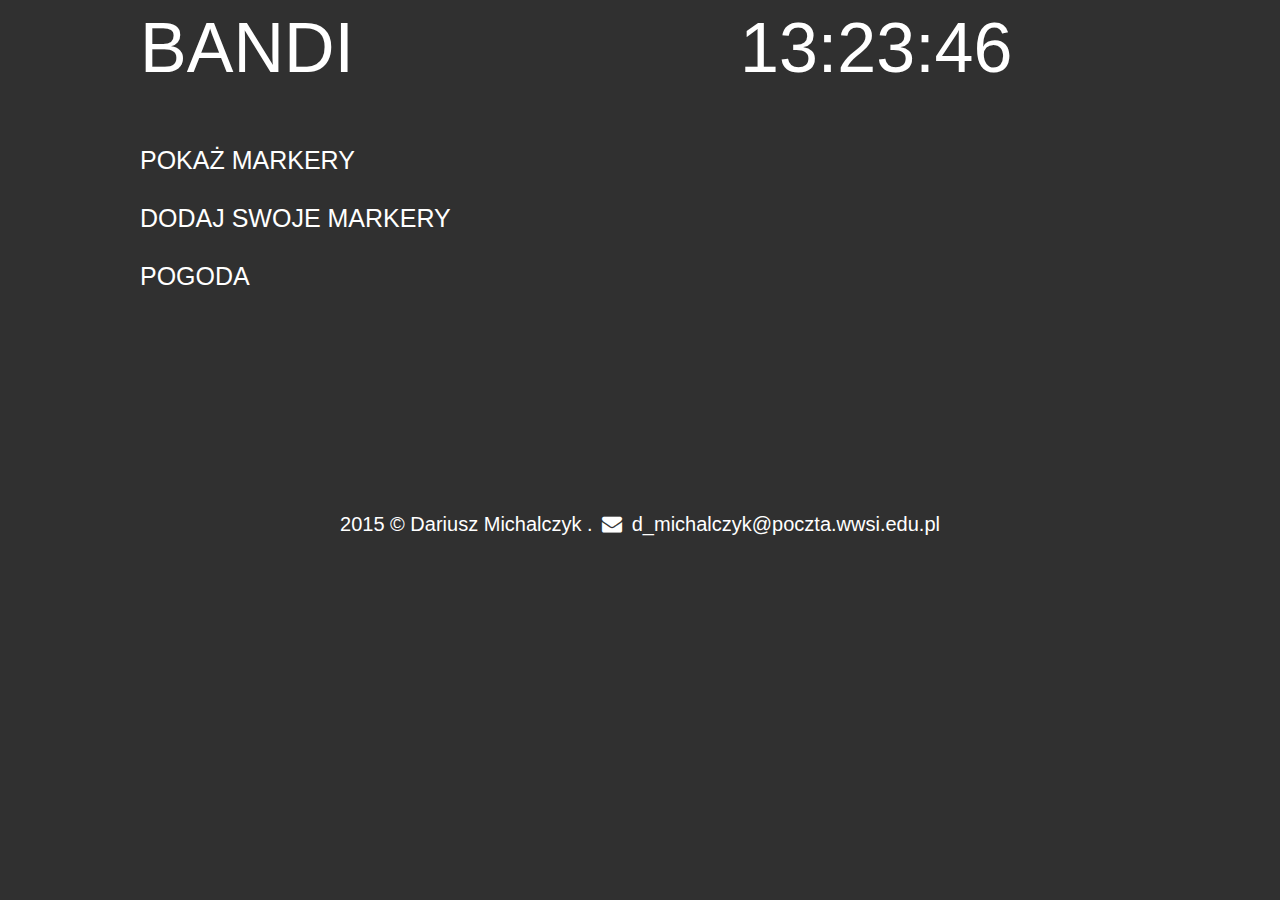
<file: index.html>
<!DOCTYPE html PUBLIC \"-//W3C//DTD XHTML 1.0 Transitional//EN\" \"http://www.w3.org/TR/xhtml1/DTD/xhtml1-transitional.dtd\">
<html xmlns=\"http://www.w3.org/1999/xhtml\" lang=\"pl-PL\">
  <head>
    <meta http-equiv="content-type" content="text/html; charset=utf-8"/>
    <title>GŁÓWNA</title>
	
	<link rel="stylesheet" href="style.css" type="text/css" />
	<link rel="stylesheet" href="css/fontello.css" type="text/css" />
    <script src="http://maps.google.com/maps/api/js?sensor=false"type="text/javascript"></script>
	
	<script type="text/javascript">
   
	 function load() {
      var map = new google.maps.Map(document.getElementById("map"), {
        center: new google.maps.LatLng(52.348763181988076, 18.61083984375),
        zoom: 5,
        mapTypeId: 'hybrid'
      });
      
    }
	
	function odliczanie()
	{
	var dzisiaj = new Date();
		
		var godzina = dzisiaj.getHours();
		if (godzina<10) godzina = "0"+godzina;
		
		var minuta = dzisiaj.getMinutes();
		if (minuta<10) minuta = "0"+minuta;
		
		var sekunda = dzisiaj.getSeconds();
		if (sekunda<10) sekunda = "0"+sekunda;
		
		document.getElementById("zegar").innerHTML = godzina+":"+minuta+":"+sekunda;
		 
		 setTimeout("odliczanie()",1000);
	}
	
 </script>
 
  </head>
	
<body onload= "odliczanie();load();">
	
	<div id="container">
	
		<div class="reactangle">
			<div id="logo"><a href="https://www.bandi.pl" class="tilelinkhtml5">BANDI</a></div>
			<div id="zegar">12:00:00</div>
			<div style="clear: both;"></div>
		</div>
	
		<div class="square">
		    <br><br>
			<a href="pokazmarker.html"class="tilelinkhtml5">POKAŻ MARKERY</a>
			<br><br>
			<a href="dodajmarker.html"class="tilelinkhtml5">DODAJ SWOJE MARKERY</a>
			<br><br>
			<a href="pogoda.html"class="tilelinkhtml5">POGODA</a>
			</div>
	
		<div id="map" style="width: 600px; height: 400px;"></div>
	
		<div style="clear: both;" ></div>
	
		<div class="rectangle">2015 &copy; Dariusz Michalczyk . <i class="icon-mail-alt"></i> <a href="mailto:d_michalczyk@poczta.wwsi.edu.pl "class="tilelinkhtml5">d_michalczyk@poczta.wwsi.edu.pl</div>
	
	</div>
	
	</body>

</html>
</file>
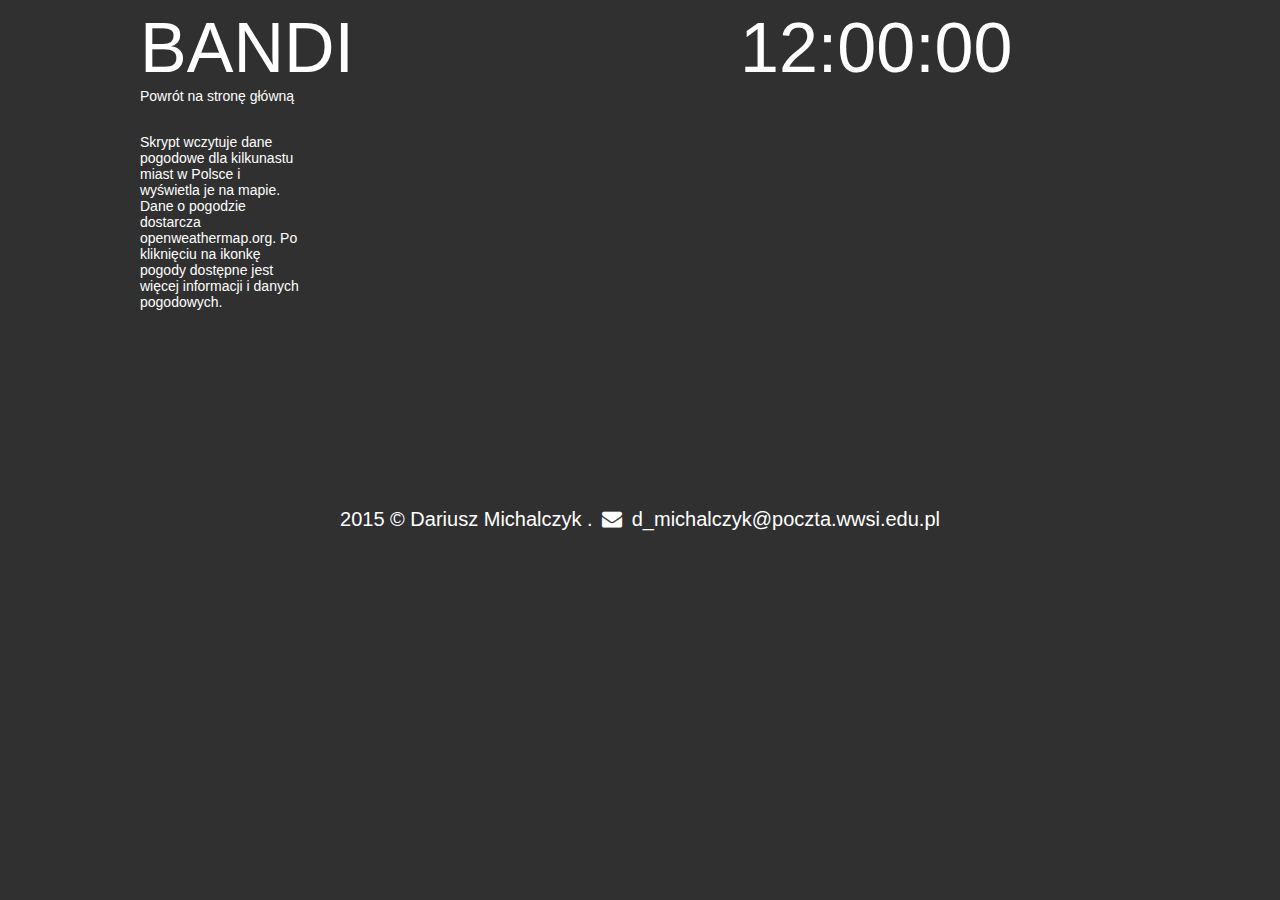
<file: pogoda.html>
<!DOCTYPE html PUBLIC '-//W3C//DTD XHTML 1.0 Strict//EN'      
    'http://www.w3.org/TR/xhtml1/DTD/xhtml1-strict.dtd'>      
<html xmlns="http://www.w3.org/1999/xhtml">      
    <head>      
        <meta http-equiv="Content-Type" content="text/html; charset=utf-8" />      
		<title>Pogoda</title> 
	<link rel="stylesheet" href="style.css" type="text/css" />
	<link rel="stylesheet" href="css/fontello.css" type="text/css" />		
        <script src="http://maps.google.com/maps/api/js?sensor=false" type="text/javascript"></script>          
      <script src="http://google-maps-utility-library-v3.googlecode.com/svn/tags/markerwithlabel/1.0.1/src/markerwithlabel.js" type="text/javascript"></script> 
	</head>      
    
	<body onload="mapaStart(); odliczanie();">      
		<script type="text/javascript">

            var mapa;
            var dymek = new google.maps.InfoWindow();

            var BAZOWY_ADRES_IKON = "http://openweathermap.org/img/w/";

		    function mapaStart() {
		        var wspolrzedne = new google.maps.LatLng(52.06600028274635, 19.00634765625);
		        var opcjeMapy = {
		            zoom: 6,
		            center: wspolrzedne,
		            mapTypeId: google.maps.MapTypeId.TERRAIN
		        };
		        mapa = new google.maps.Map(document.getElementById("mapka"), opcjeMapy);

                
		        var miejsca = ['Warszawa', 'Rzeszow', 'Koszalin', 'Zielona Gora', 'Lodz', 'Krakow', 'Wroclaw', 'Poznan', 'Gdansk', 'Szczecin', 'Torun', 'Lublin', 'Bialystok'];

				/* pobieramy pogodę dla wszystkich miejsc */
				for(var i=0; i<miejsca.length; i++)
				{
					zaladujPogode(miejsca[i]+',Poland');
				}
		    }

		    function dodajMarker(punkt, adresObrazka, podpis, tresc) {
            
                var marker = new MarkerWithLabel({
                    title: podpis,
                    position: punkt,
                    icon: new google.maps.MarkerImage(adresObrazka),
                    labelContent: podpis,
                    labelAnchor: new google.maps.Point(22, 0),
                    labelClass: "temperatura",
                    labelStyle: {opacity: 0.75}
                });
                
                marker.tresc = tresc;
                marker.setMap(mapa);

                google.maps.event.addListener(marker,"click",function()
                {
                    dymek.setContent(marker.tresc);
                    dymek.open(mapa, marker);
                });
            }

            function generujZawartoscDymka(opis, temperatura, wilgotnosc, predkosc_wiatru, zachmurzenie, cisnienie) {

			    var opis_okno = ''+
			    '<div class="pogoda_dymek" style="width: 220px;">'+
				    '<h3>'+opis+'</h3>'+
				    '<ul>' +
					    '<li><strong>temperatura</strong>: ' + (temperatura ? temperatura + '°C' : 'brak danych') + '</li>' +
					    '<li><strong>ciśnienie</strong>: ' + (cisnienie ? cisnienie + 'hPa' : 'brak danych') + '</li>' +
					    '<li><strong>wilgotność</strong>: ' + (wilgotnosc ? wilgotnosc +'%' : 'brak danych') + '</li>' +
					    '<li><strong>zachmurzenie</strong>: ' + (zachmurzenie ? zachmurzenie + '%' : 'brak danych') + '</li>' +
					    '<li><strong>prędkośc wiatru</strong>: ' + (predkosc_wiatru ? predkosc_wiatru + 'km/h' : 'brak danych') + '</li>' +
				    '</ul>'+
			    '</div>';

			    return opis_okno;
            }

            function wyswietlPogode(danePogody) {
                var punkt = new google.maps.LatLng(danePogody.coord.lat, danePogody.coord.lon);

                var opis = null;
                if (danePogody.weather && danePogody.weather.length > 0) {

                    opis = "";
                    for (i = 0; i < danePogody.weather.length; i++) {

                        if (i != 0)
                            opis += ", ";

                        opis += danePogody.weather[i].description;
                    }
                }

                var ikona = BAZOWY_ADRES_IKON + danePogody.weather[0].icon + ".png";
                var temperatura = danePogody.main ? danePogody.main.temp : null;
                var cisnienie = danePogody.main ? danePogody.main.pressure : null;
                var wilgotnosc = danePogody.main ? danePogody.main.humidity : null;
                var predkosc_wiatru = danePogody.wind ? danePogody.wind.speed : null;
                var zachmurzenie = danePogody.clouds ? danePogody.clouds.all : null;

                dodajMarker(punkt, ikona, (temperatura ? temperatura + "°C" : "-"), generujZawartoscDymka(opis, temperatura, wilgotnosc, predkosc_wiatru, zachmurzenie, cisnienie));
            }

            function zaladujPogode(adres) {

                var skryptPogody = document.createElement("script");
                skryptPogody.setAttribute("src", "http://api.openweathermap.org/data/2.5/weather?lang=pl&units=metric&callback=wyswietlPogode&q=" + encodeURI(adres));
                skryptPogody.setAttribute("type", "text/javascript");
                document.head.appendChild(skryptPogody);
            }
			 function odliczanie()
	{
	var dzisiaj = new Date();
		
		var godzina = dzisiaj.getHours();
		if (godzina<10) godzina = "0"+godzina;
		
		var minuta = dzisiaj.getMinutes();
		if (minuta<10) minuta = "0"+minuta;
		
		var sekunda = dzisiaj.getSeconds();
		if (sekunda<10) sekunda = "0"+sekunda;
		
		document.getElementById("zegar").innerHTML = godzina+":"+minuta+":"+sekunda;
		 
		 setTimeout("odliczanie()",1000);
	}
	</script>   
		<div id="container">
	
		<div class="reactangle">
			<div id="logo"><a href="https://www.bandi.pl" class="tilelinkhtml5">BANDI</a></div>
			<div id="zegar">12:00:00</div>
			<div style="clear: both;"></div>
		</div>
	
		<div id="info">
		<a href="index.html" class="tilelinkhtml5">Powrót na stronę główną</a><br><br>
			 <p id="info">Skrypt wczytuje dane pogodowe dla kilkunastu miast w Polsce i wyświetla je na mapie. Dane o pogodzie dostarcza <a href="http://openweathermap.org"class="tilelinkhtml5">openweathermap.org</a>. Po kliknięciu na ikonkę pogody dostępne jest więcej informacji i danych pogodowych.</p>
			
		</div>
	
		<div id="mapka" style="width: 600px; height: 400px;"></div>
	
		<div style="clear: both;" ></div>
	
		<div class="rectangle">2015 &copy; Dariusz Michalczyk . <i class="icon-mail-alt"></i> <a href="mailto:d_michalczyk@poczta.wwsi.edu.pl "class="tilelinkhtml5">d_michalczyk@poczta.wwsi.edu.pl</div>  
</html>
</file>
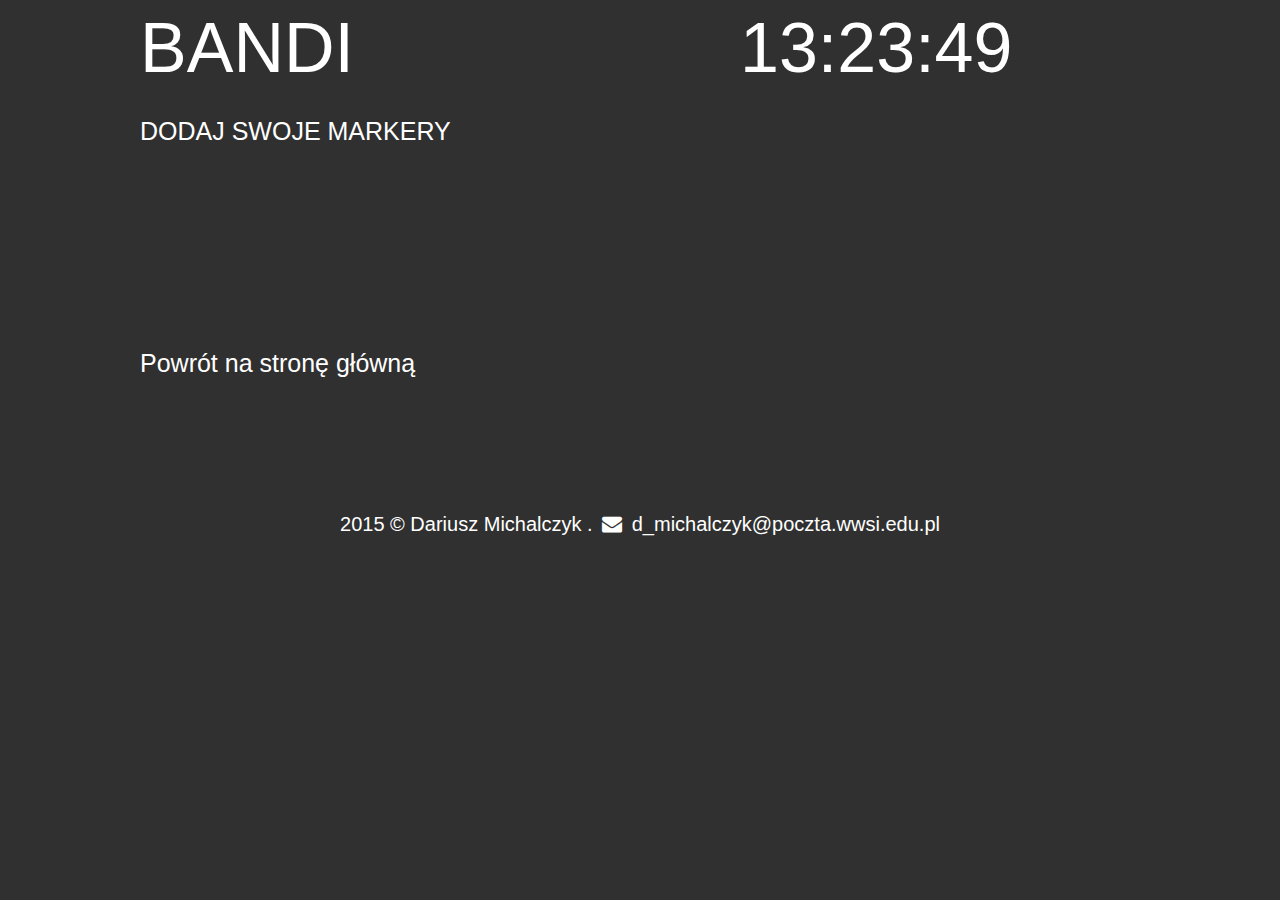
<file: pokazmarker.html>
<!DOCTYPE html PUBLIC \"-//W3C//DTD XHTML 1.0 Transitional//EN\" \"http://www.w3.org/TR/xhtml1/DTD/xhtml1-transitional.dtd\">
<html xmlns=\"http://www.w3.org/1999/xhtml\" lang=\"pl-PL\">
  <head>
    <meta http-equiv="content-type" content="text/html; charset=utf-8"/>
    <title>Pokaż Markery</title>
	
	<link rel="stylesheet" href="style.css" type="text/css" />
	<link rel="stylesheet" href="css/fontello.css" type="text/css" />
   <script src='http://maps.google.com/maps?file=api&amp;v=2.x&amp;sensor=false&amp;key=ABQIAAAAskA3kyDm631CGf6Rw_GrbBRBRXpdM9jp6G1MF9yLMfWuIYZt2BR5Ltrn1m4MP2hliyyWcC1AqLxZ3A' type='text/javascript'></script> 
	<script type="text/javascript">
    
		var mapa;		
		var ikona = new GIcon();  
		ikona.image = "http://maps.google.com/mapfiles/kml/pal2/icon10.png";  
		ikona.iconAnchor = new GPoint(16, 16);
		ikona.shadow = "";  
		ikona.infoWindowAnchor = new GPoint(16,16);  
		ikona.iconSize = new GSize(32, 32);  
				
		function dodajMarker(nazwa,opis,lat,lng,url)
		{
			var marker = new GMarker(new GLatLng(lat,lng),{icon: ikona});
			marker.opis = '<img src="'+url+'" alt="" style="float: right; border: 0;" /><h3 class="marker">'+nazwa+'</h3><p class="marker">'+opis+'</p>';
			mapa.addOverlay(marker);
			marker.setImage(url);
		}
		
		function pobierzMarkery()
		{
			GDownloadUrl('dane.php',function(dane,kodOdpowiedzi)
			{
				var markery = eval('('+dane+')');
				for(var i=0; i<markery.length; i++)
				{
					dodajMarker(markery[i].nazwa,markery[i].opis,markery[i].lat,markery[i].lng,markery[i].ikona);
				}
			});
		}
		
		function load()
		{
			if(GBrowserIsCompatible())  
			{				
				mapa = new GMap2(document.getElementById("map"));
				
				mapa.setCenter(new GLatLng(52.348763181988076, 18.61083984375), 5, G_HYBRID_MAP);
				mapa.addControl(new GLargeMapControl());  
				mapa.addControl(new GMapTypeControl()); 
				pobierzMarkery();
				GEvent.addListener(mapa,'click',function(o,p)
				{
					if(o && o.opis)
					{
						o.openInfoWindowHtml(o.opis);
					}
				});
			}
		}	

	
    function odliczanie()
	{
	var dzisiaj = new Date();
		
		var godzina = dzisiaj.getHours();
		if (godzina<10) godzina = "0"+godzina;
		
		var minuta = dzisiaj.getMinutes();
		if (minuta<10) minuta = "0"+minuta;
		
		var sekunda = dzisiaj.getSeconds();
		if (sekunda<10) sekunda = "0"+sekunda;
		
		document.getElementById("zegar").innerHTML = godzina+":"+minuta+":"+sekunda;
		 
		 setTimeout("odliczanie()",1000);
	}
	
 </script>
 
  </head>
	
<body onload= "odliczanie();load();" onunload="GUnload();">
	
	<div id="container">
	
		<div class="reactangle">
			<div id="logo"><a href="https://www.bandi.pl" class="tilelinkhtml5">BANDI</a></div>
			<div id="zegar">12:00:00</div>
			<div style="clear: both;"></div>
		</div>
	
		<div class="square">
		<br>
			<a href="dodajmarker.html"class="tilelinkhtml5">DODAJ SWOJE MARKERY</a>
			<br><br><br><br><br><br><br><br>
			<a href= "index.html"class="tilelinkhtml5">Powrót na stronę główną</a>
		</div>
	
		<div id="map" style="width: 600px; height: 400px;"></div>
	
		<div style="clear: both;" ></div>
	
		<div class="rectangle">2015 &copy; Dariusz Michalczyk . <i class="icon-mail-alt"></i> <a href="mailto:d_michalczyk@poczta.wwsi.edu.pl "class="tilelinkhtml5">d_michalczyk@poczta.wwsi.edu.pl</div>
	
	</div>
	
	</body>

</html>
</file>
<file: style.css>
body
{
	background-color: #303030;
	color: #ffffff;
	font-family: 'Lato', sans-serif;
	font-size: 20px;
}

#container
{
	width: 1000px;
	margin-left: auto;
	margin-right: auto;
}

#map
{
	   margin-top:5px;
		color: blue;
		font-size: auto;
}


.rectangle
{
	width: 960px;
	margin: 20px;
	text-align: center;
	
}

.square
{
	width: 40%;
	float: left;
	font-size:25px;
	
}

#logo
{
	float: left;
	font-family: 'Josefin Sans', sans-serif;
	font-size: 70px;
	width: 600px;
	text-align: left;
}

#zegar
{
	float: left;
	font-family: 'Josefin Sans', sans-serif;
	font-size: 70px;
	text-align: left;
}

#form
{
	width: 30%;
	float: left;
	font-size:13px;
	margin-right:98px;
}

		
input.disabled
		{
			background: #ddd;
		}
		
span.opis
		{
			color: blue;
			font-size: 10px;
		}
		
h3.marker
		{
			font-size: 13px;
			font-weight: bold;
			border-bottom: 1px dotted blue;
			padding: 0 0 2px 0;
			margin: 0 0 3px 0;
			color: green;
		}
		
p.marker
		{
			font-size: 11px;
			color: #333;
			
		} 
a.tilelinkhtml5
{
	color: #ffffff;
	text-decoration: none;
}

.temperatura
		    {
			    text-align: center;
			    padding: 2px !important;
			    border: 1px solid black;			    
			    background: black;
				color: white;
		    }
		
		    .temperatura span
		    {
			    font-family: Verdana;
			    font-size: 12px !important;
			    font-weight: bold;
			    color: white;
		    }
		
		    .pogoda_dymek
		    {
			    font-size: 10px;
			    font-family: Arial;
			    color: #333;
		    }
		
		    .pogoda_dymek h3
		    {
			    font-size: 14px;
			    padding: 1px;
			    margin: 1px;
			    border-bottom: 1px dotted gray;
			    color: black;
		    }
#info
{
	width: 40%;
	float: left;
	font-size:14px;
	font: justify;
}
.sidebar
			{
				background: #eaeaea;
				padding: 10px;
			}
			
			.sidebar ul
			{
				list-style: none;
				margin: 0;
				padding: 2px;
				height: 400px;
				overflow: auto;
			}
			
			.sidebar ul li
			{
				margin: 0;
				padding: 0;
			}
			
			.sidebar ul li a
			{
				display: block;
				padding: 2px;
				text-decoration: none;
				background: white;
				margin-bottom: 1px;
				color: black;
			}
			
			.sidebar ul li a:hover
			{
				background: yellow;
				text-decoration: none;
			}
			
			input.start
			{
				background-image: url(/examples/066/ajax-loader.gif);
				background-repeat: no-repeat;
				background-position: center right;
			}
			
			input.koniec
			{
				background: white;
			}
</file>
<file: css/fontello.css>
@font-face {
  font-family: 'fontello';
  src: url('../font/fontello.eot?58068461');
  src: url('../font/fontello.eot?58068461#iefix') format('embedded-opentype'),
       url('../font/fontello.woff?58068461') format('woff'),
       url('../font/fontello.ttf?58068461') format('truetype'),
       url('../font/fontello.svg?58068461#fontello') format('svg');
  font-weight: normal;
  font-style: normal;
}
/* Chrome hack: SVG is rendered more smooth in Windozze. 100% magic, uncomment if you need it. */
/* Note, that will break hinting! In other OS-es font will be not as sharp as it could be */
/*
@media screen and (-webkit-min-device-pixel-ratio:0) {
  @font-face {
    font-family: 'fontello';
    src: url('../font/fontello.svg?58068461#fontello') format('svg');
  }
}
*/
 
 [class^="icon-"]:before, [class*=" icon-"]:before {
  font-family: "fontello";
  font-style: normal;
  font-weight: normal;
  speak: none;
 
  display: inline-block;
  text-decoration: inherit;
  width: 1em;
  margin-right: .2em;
  text-align: center;
  /* opacity: .8; */
 
  /* For safety - reset parent styles, that can break glyph codes*/
  font-variant: normal;
  text-transform: none;
 
  /* fix buttons height, for twitter bootstrap */
  line-height: 1em;
 
  /* Animation center compensation - margins should be symmetric */
  /* remove if not needed */
  margin-left: .2em;
 
  /* you can be more comfortable with increased icons size */
  /* font-size: 120%; */
 
  /* Font smoothing. That was taken from TWBS */
  -webkit-font-smoothing: antialiased;
  -moz-osx-font-smoothing: grayscale;
 
  /* Uncomment for 3D effect */
  /* text-shadow: 1px 1px 1px rgba(127, 127, 127, 0.3); */
}
 
.icon-mail-alt:before { content: '\e800'; } /* '' */
.icon-search:before { content: '\e801'; } /* '' */
</file>
